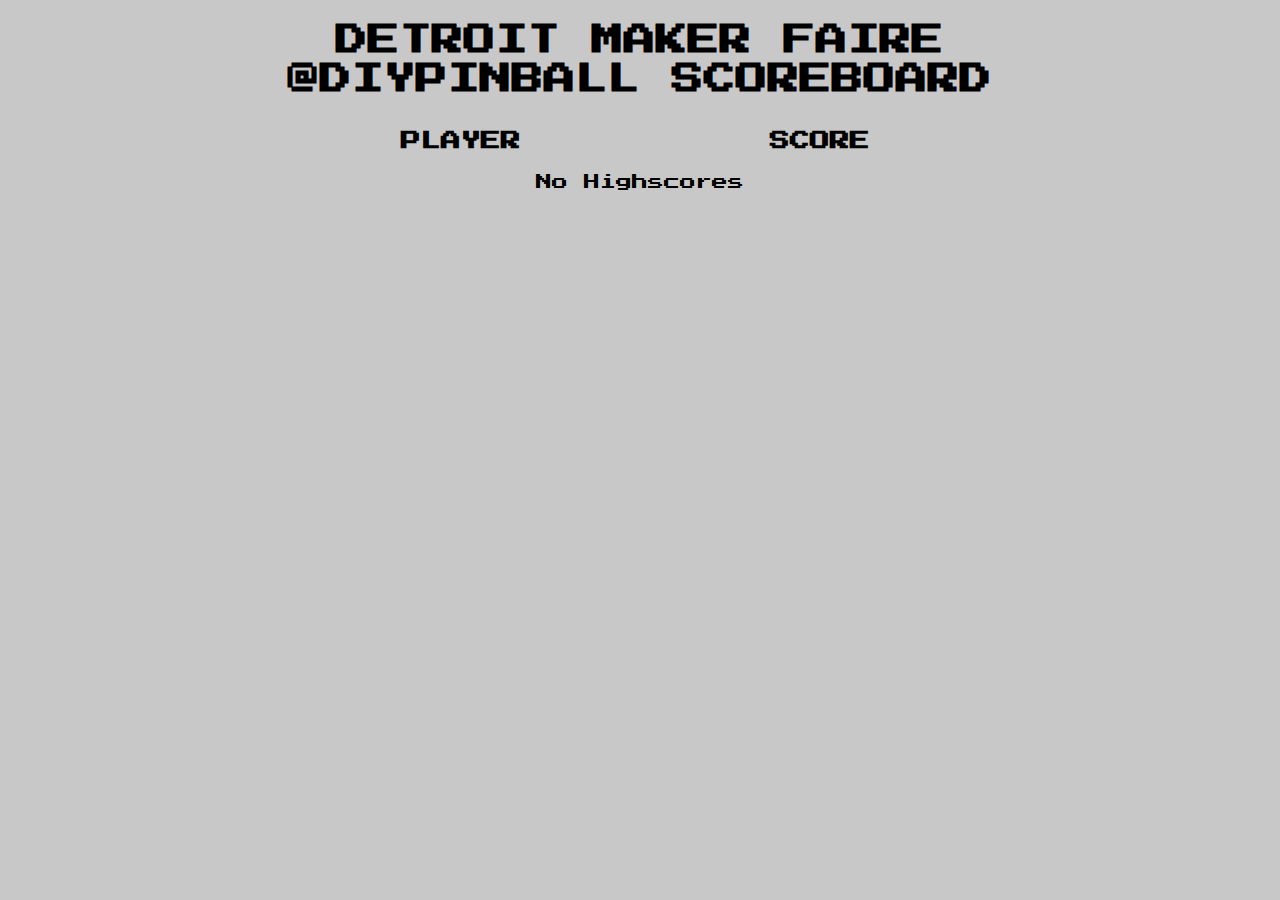
<file: index.html>
<!DOCTYPE html>
<html lang="en">
    <head>
        <meta charset="utf-8">
        <title>DIYPinball Highscores</title>
        
        <script type="text/javascript" src="jquery-2.1.4.min.js"></script>
        <script type="text/javascript" src="main.js"></script>

        <link href='http://fonts.googleapis.com/css?family=Press+Start+2P' rel='stylesheet' type='text/css'>
        <link rel="stylesheet" type="text/css" href="main.css" />
    </head>
    <body>
        <div id="container">
            <!--div id="logo"></div-->
            <div id="highscoresContainer">
                <h1>DETROIT MAKER FAIRE @DIYPINBALL SCOREBOARD</h1>
                <table id="highscoresTable">
                    <thead>
                        <tr id="highscoresHeader">
                            <th width="50%">PLAYER</th>
                            <th width="50%">SCORE</th>
                        </tr>
                    </thead>
                    <tbody  id="highscoreRows">
                        <tr>
                            <td colspan="2">No Highscores</td>
                        </tr>
                    </tbody>
                </table>
            </div>
        </div>
    </body>
</html>
</file>
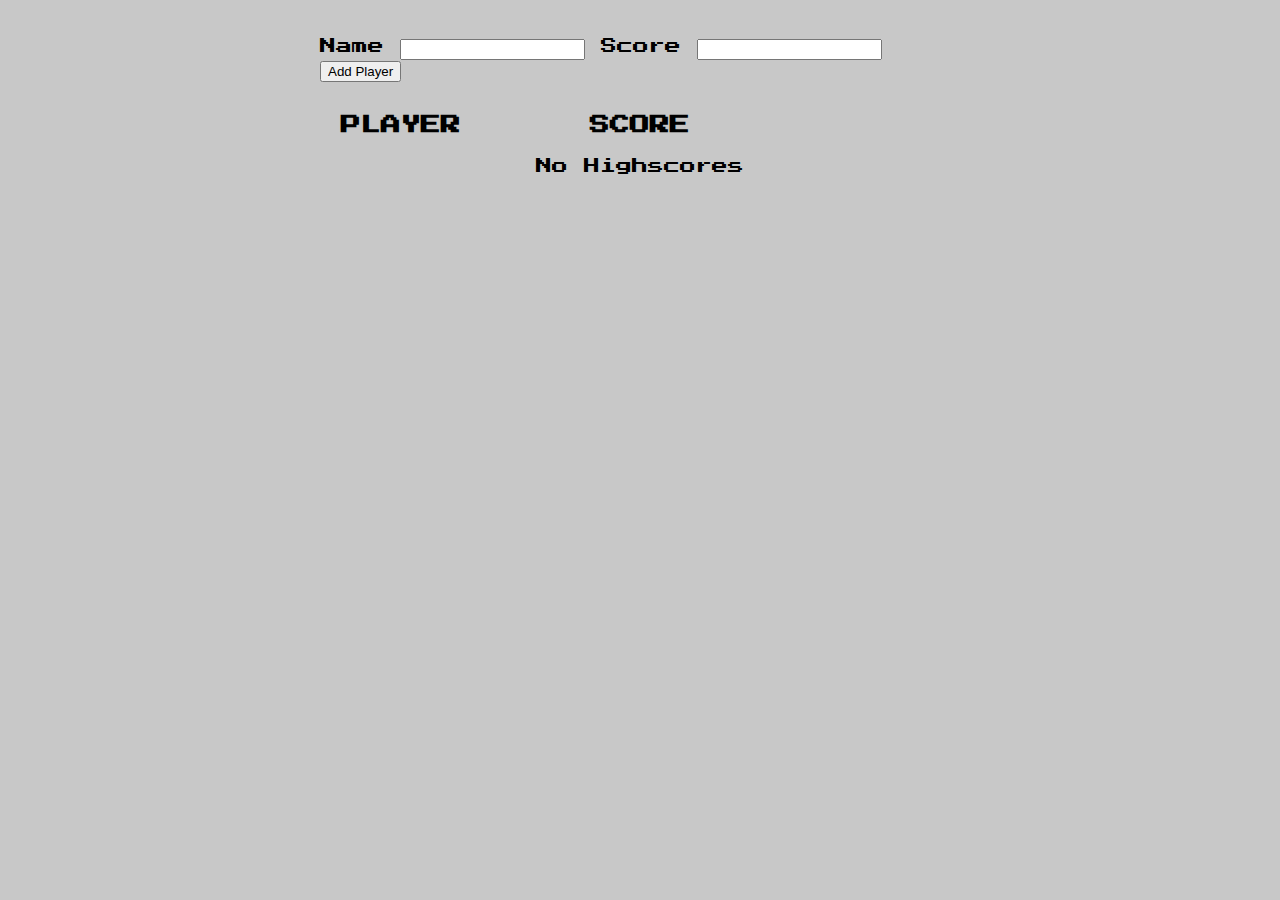
<file: add.html>
<!DOCTYPE html>
<html lang="en">
    <head>
        <meta charset="utf-8">
        <title>DIYPinball Highscores Manager</title>
        
        <script type="text/javascript" src="jquery-2.1.4.min.js"></script>
        <script type="text/javascript" src="add.js"></script>

        <link href='http://fonts.googleapis.com/css?family=Press+Start+2P' rel='stylesheet' type='text/css'>
            <link rel="stylesheet" type="text/css" href="main.css" />
        <link rel="stylesheet" type="text/css" href="add.css" />
    </head>
    <body>
        <div id="container">
            <!--div id="logo"></div-->
            <div id="addScoreContainer">
                <label>Name</label>
                <input type="text" id="playerName" />
                <label>Score</label>
                <input type="text" id="playerScore" />
                <input type="button" id="addPlayerButton" value="Add Player" />
            </div>
            <div id="highscoresContainer">
                <table id="highscoresTable">
                    <thead>
                        <tr id="highscoresHeader">
                            <th width="33%">PLAYER</th>
                            <th width="33%">SCORE</th>
                            <th width="33%"></th>
                        </tr>
                    </thead>
                    <tbody  id="highscoreRows">
                        <tr>
                            <td colspan="3">No Highscores</td>
                        </tr>
                    </tbody>
                </table>
            </div>
        </div>
    </body>
</html>
</file>
<file: main.css>
body {
    background-color: rgb(200, 200, 200);
    font-family: 'Press Start 2P', cursive;
}

#logo {
  border-radius: 100%;
  background-image: url("logo.png");
  background-repeat: no-repeat;
  background-position: 25px 31px;
  height: 230px;
  background-color: #000;
  border: 4px solid rgb(238, 238, 238);
  margin: auto;
  background-size: 180px auto;
  width: 230px;
}

#highscoresContainer {
    width: 720px;
    margin: auto;
}


#highscoresContainer h1 {
    font-family: 'Press Start 2P', cursive;
    text-align: center;
    line-height: 1.2em;
}

#highscoresTable {
    width: 100%;
    margin-top: 30px;
}

#highscoresHeader {
    font-family: 'Press Start 2P', cursive;
    font-size: 1.25em;
}

#highscoreRows tr td{
    text-align: center;
    padding-top: 20px;
}
</file>
<file: add.css>
body {
    background-color: rgb(200, 200, 200);
    font-family: 'Press Start 2P', cursive;
}

#logo {
  border-radius: 100%;
  background-image: url("logo.png");
  background-repeat: no-repeat;
  background-position: 25px 31px;
  height: 230px;
  background-color: #000;
  border: 4px solid rgb(238, 238, 238);
  margin: auto;
  background-size: 180px auto;
  width: 230px;
}

#addScoreContainer {
    padding-top: 30px;
    width: 640px;
    margin: auto;
}

.scoreIndex {
    color: rgb(200, 100, 100);
    cursor: pointer;
}
</file>
